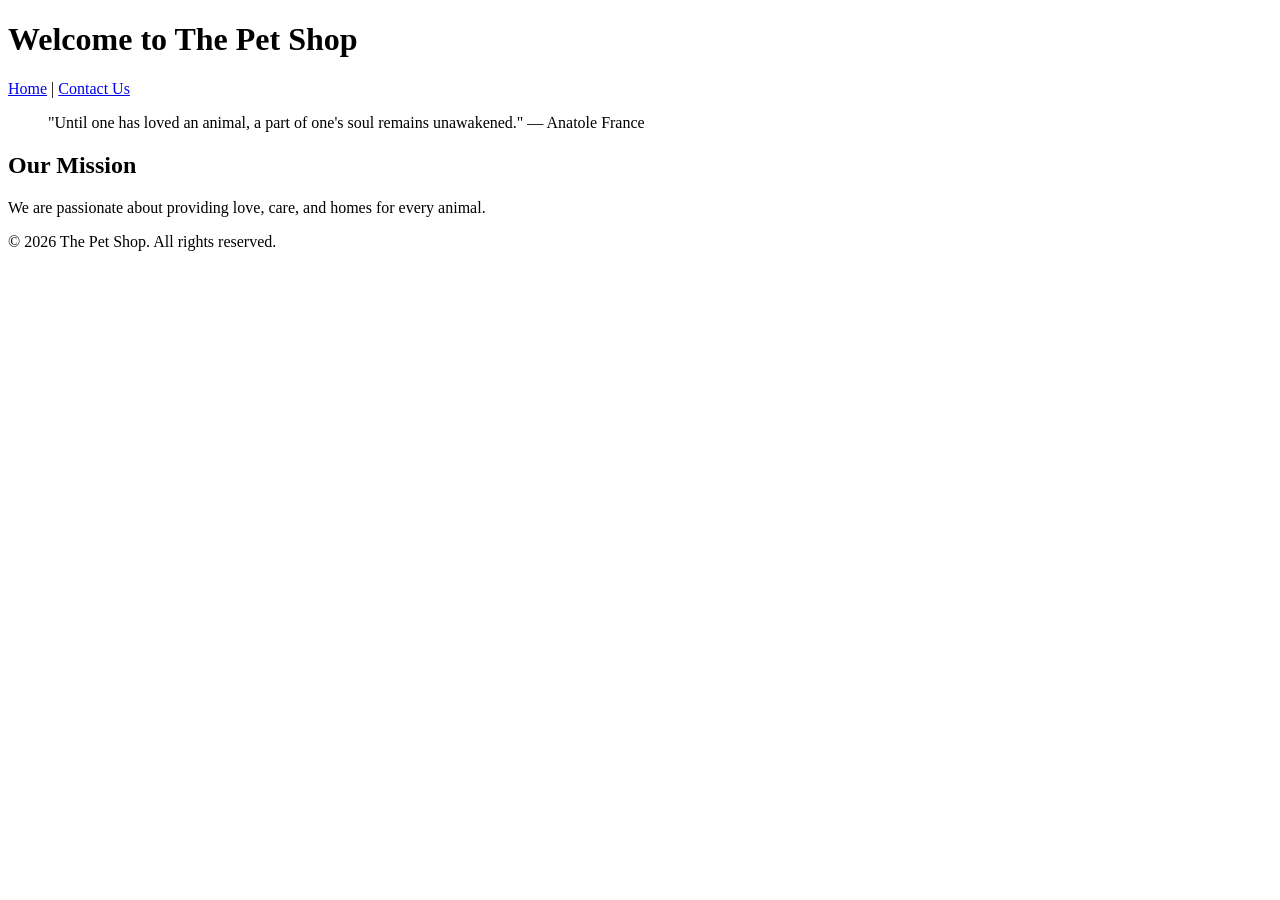
<file: The-Pet-Shop-Website/index.html>
<!DOCTYPE html>
<html lang="en">
<head>
    <meta charset="UTF-8">
    <meta name="viewport" content="width=device-width, initial-scale=1.0">
    <meta name="description" content="Welcome to The Pet Shop! Discover our dedication to pets, adoption info, and pet care resources.">
    <title>Home - The Pet Shop</title>
</head>
<body>

    <header>
        <h1>Welcome to The Pet Shop</h1>
        <nav>
            <a href="index.html">Home</a> | 
            <a href="contact.html">Contact Us</a>
        </nav>
    </header>

    <blockquote>
        <p>"Until one has loved an animal, a part of one's soul remains unawakened." — Anatole France</p>
    </blockquote>

    <main>
        <h2>Our Mission</h2>
        <p>We are passionate about providing love, care, and homes for every animal.</p>
    </main>

    <footer>
        <p>&copy; 2026 The Pet Shop. All rights reserved.</p>
    </footer>

</body>
</html>
</file>
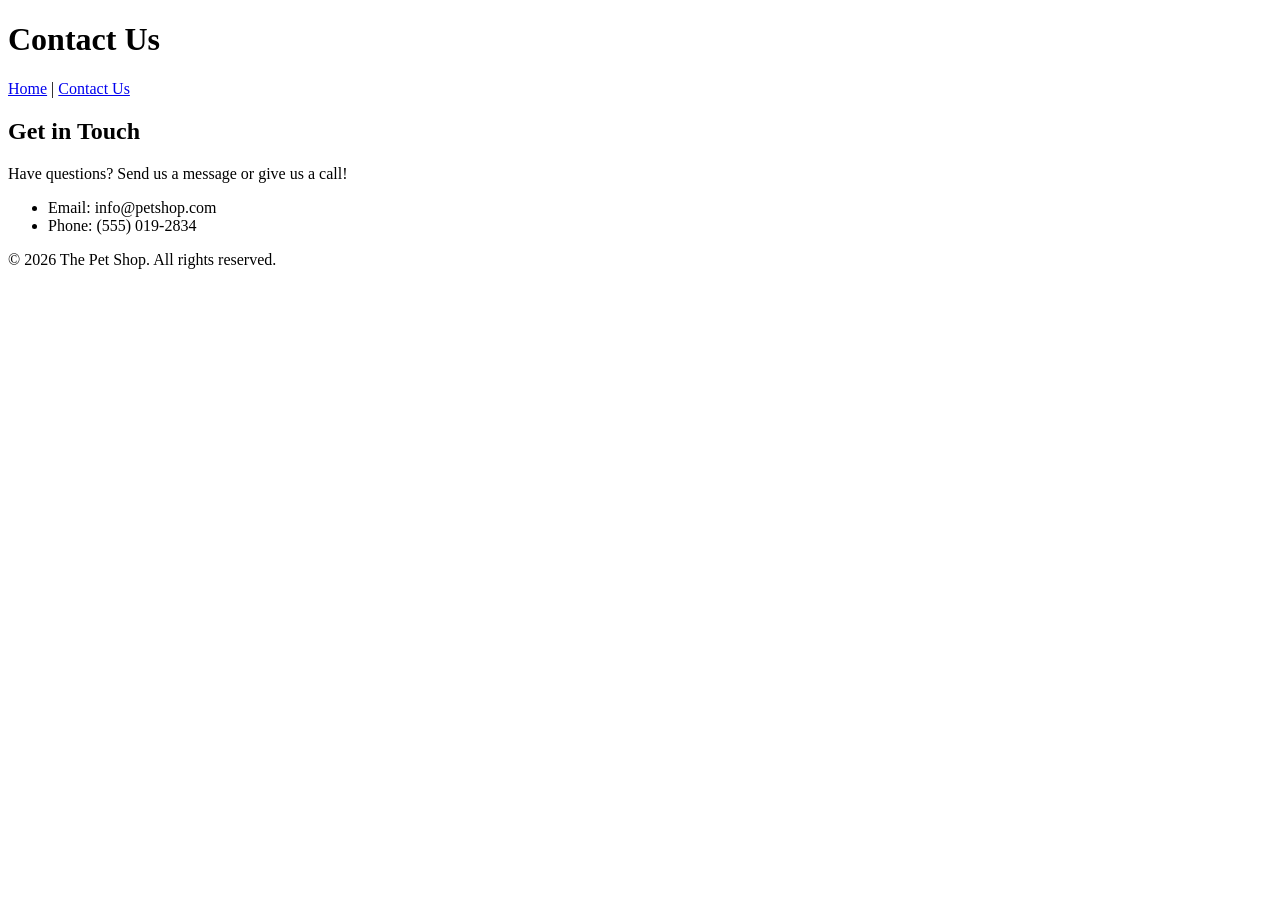
<file: The-Pet-Shop-Website/contact.html>
<!DOCTYPE html>
<html lang="en">
<head>
    <meta charset="UTF-8">
    <meta name="viewport" content="width=device-width, initial-scale=1.0">
    <meta name="description" content="Contact The Pet Shop team. Reach out via email, phone, or our contact form for inquiries.">
    <title>Contact Us - The Pet Shop</title>
</head>
<body>

    <header>
        <h1>Contact Us</h1>
        <nav>
            <a href="index.html">Home</a> | 
            <a href="contact.html">Contact Us</a>
        </nav>
    </header>

    <main>
        <h2>Get in Touch</h2>
        <p>Have questions? Send us a message or give us a call!</p>
        <ul>
            <li>Email: info@petshop.com</li>
            <li>Phone: (555) 019-2834</li>
        </ul>
    </main>

    <footer>
        <p>&copy; 2026 The Pet Shop. All rights reserved.</p>
    </footer>

</body>
</html>
</file>
